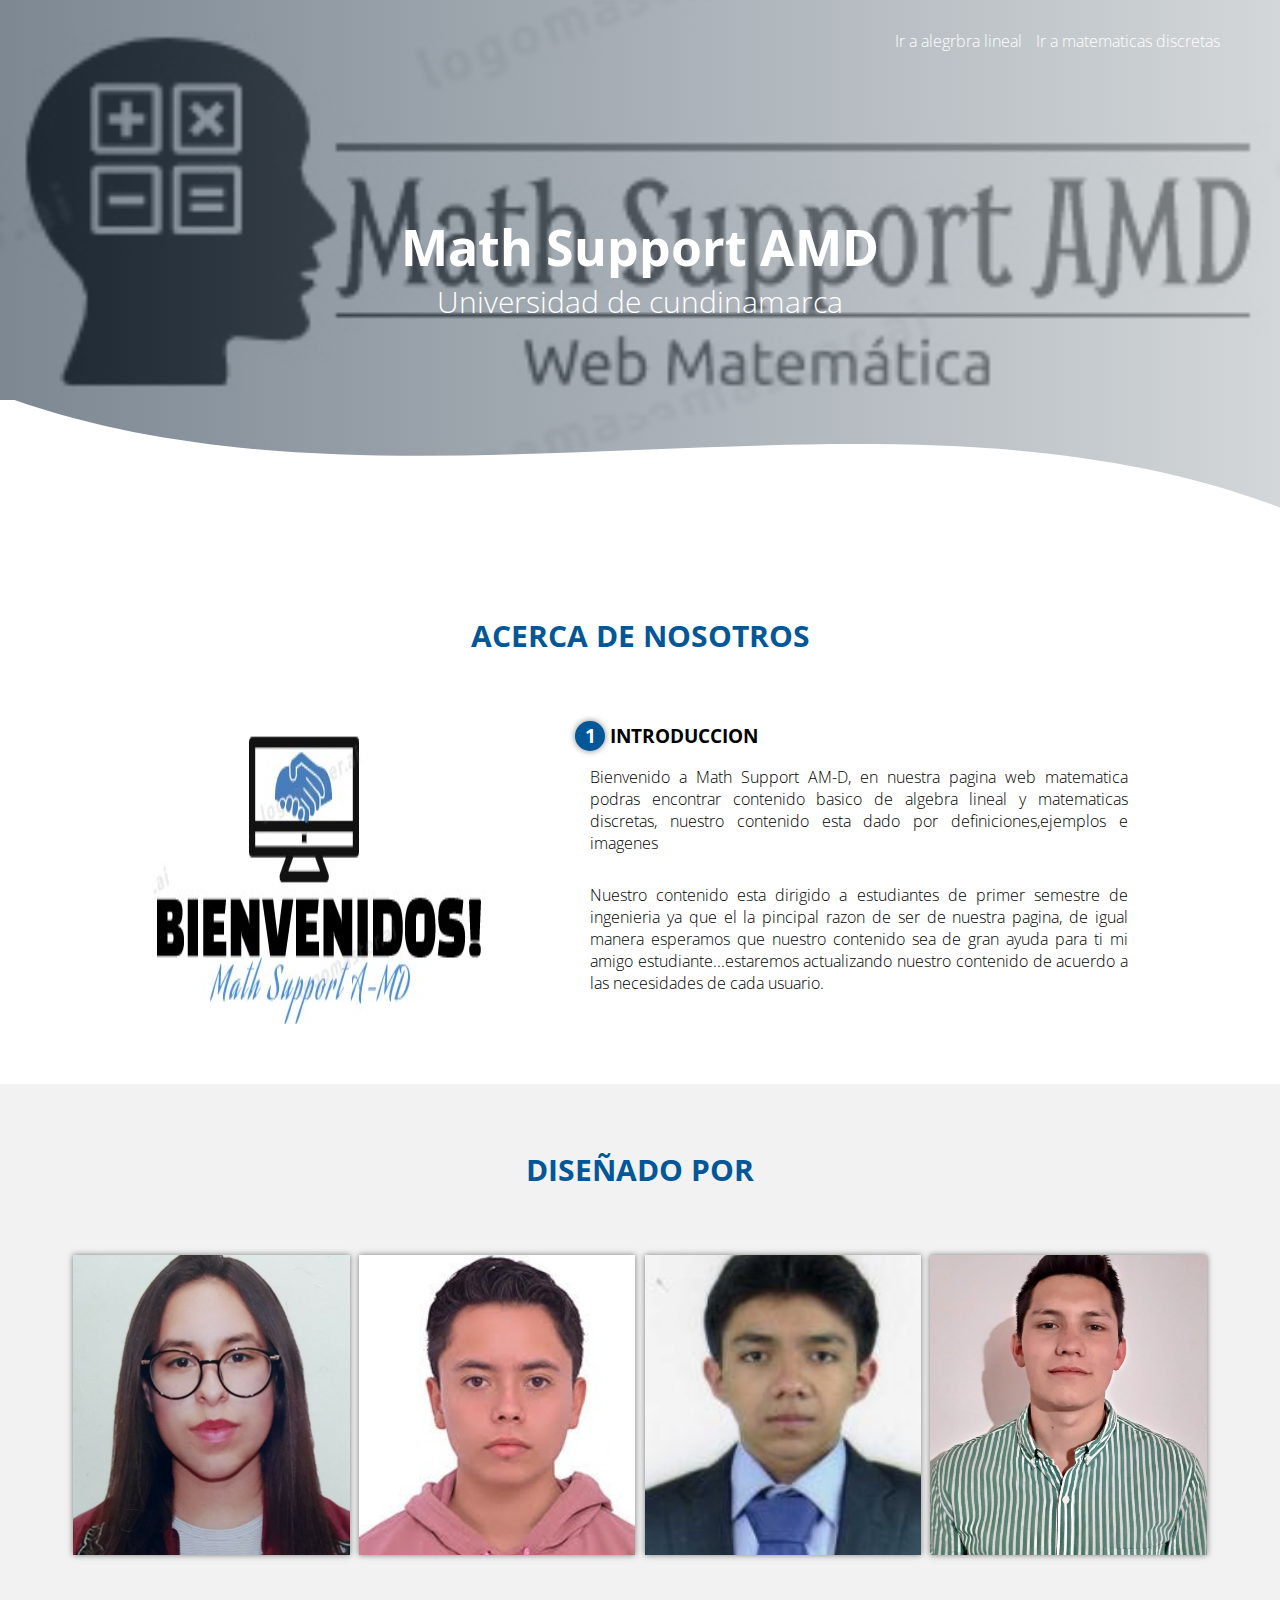
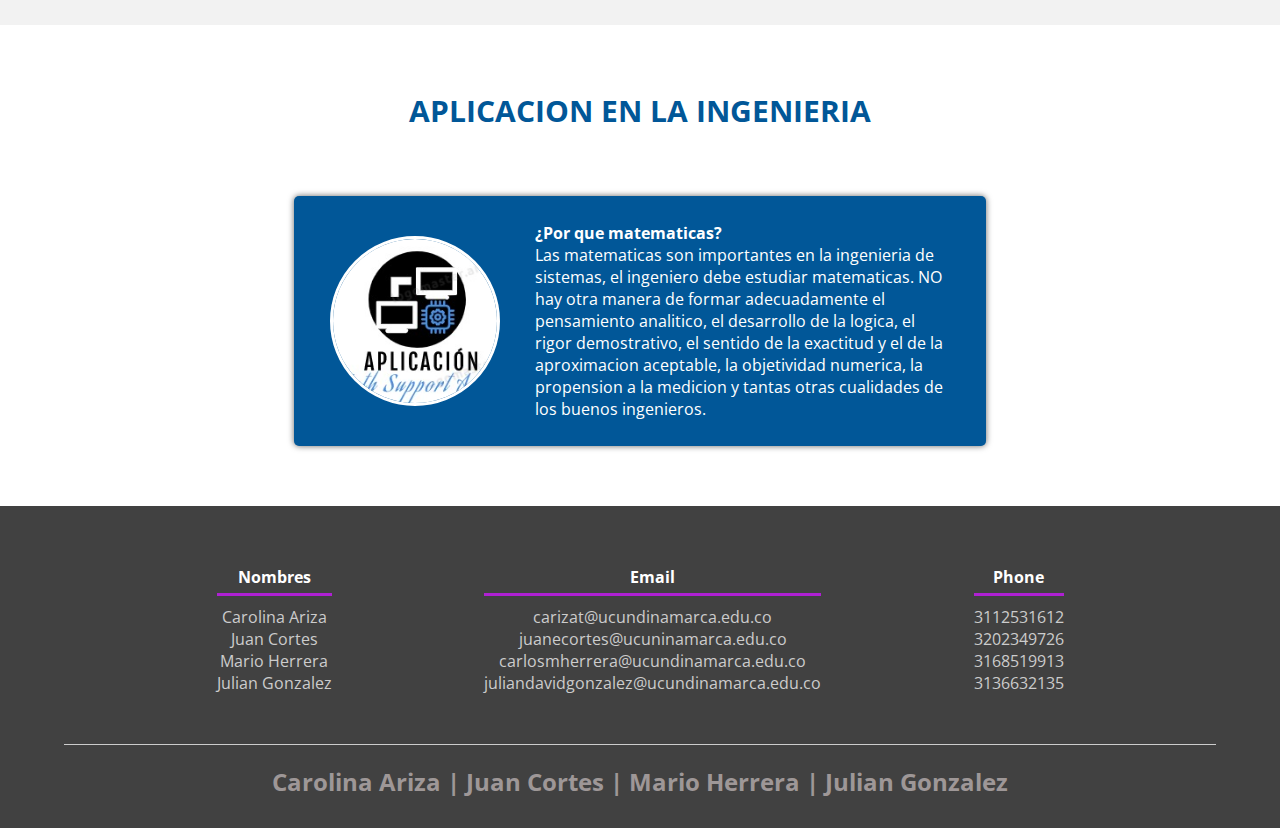
<file: INDEX.html>
<!DOCTYPE html>
<html lang="es">
<head>
    <meta charset="UTF-8">
    <meta name="viewport" content="width=device-width, initial-scale=1.0">
    <meta http-equiv="x-ua-compatible" content="ie=edge">
    <title>MATH SUPPORT A-MD</title>
    <link rel="shortcut icon" href="Imagenes/aplicacion.jpeg" type="image/x-icon">
    <link rel="stylesheet" href="Archivos css/estilos.css">
    <link href="https://fonts.googleapis.com/css2?family=Open+Sans:ital,wght@1,600&family=Playfair+Display:ital,wght@1,500&display=swap" rel="stylesheet">
    


</head>
<body>
    <header>
        <nav>
            <a href="lineal.html">Ir a alegrbra lineal</a>
            <a href="Discretas.html">Ir a matematicas discretas</a>
            
        
        </nav>
        <section class="textos-header">
            <h1>Math Support AMD</h1>
            <h2>Universidad de cundinamarca</h2>
            
        </section>
        <div class="wave" style="height: 150px; overflow: hidden;" ><svg viewBox="0 0 500 150" preserveAspectRatio="none" style="height: 100%; width: 100%;"><path d="M-8.17,-13.31 C149.99,150.00 349.20,-49.98 505.36,112.98 L500.00,150.00 L0.00,150.00 Z" style="stroke: none; fill: #fff;"></path></svg></div>  
    </header>
    <main>
        <section class="contenedor sobre-nosotros">
            <h2 class="titulo">ACERCA DE NOSOTROS</h2>
            <div class="contenedor-sobre-nosotros">
                <img src="Imagenes/Bienvenidos.jpeg" alt="" class="about us">
                <div class="contenido-textos">
                    <h3><span>1</span>INTRODUCCION</h3>
                    <p>Bienvenido a Math Support AM-D, en nuestra pagina web matematica podras encontrar contenido basico de algebra lineal y matematicas discretas, nuestro contenido esta dado por definiciones,ejemplos e imagenes</p>
                    <p>Nuestro contenido esta dirigido a estudiantes de primer semestre de ingenieria ya que el la pincipal razon de ser de nuestra pagina, de igual manera esperamos que nuestro contenido sea de gran ayuda para ti mi amigo estudiante...estaremos actualizando nuestro contenido de acuerdo a las necesidades de cada usuario.</p>
                    
                 </div>

                </div>
        </section>
        <section class="portafolio">
        <div class="contenedor">
            <h2 class="titulo">DISEÑADO POR</h2>
            <div class="galeria-port">
                <div class="imagen-port">
                    <img src="Imagenes/Carolina.jpeg" alt="">
                    <div class="hover-galeria">
                        <img src="Imagenes/Generacion Siglo 21.png" alt="">
                        <p>Carolina Ariza</p>
                    </div>
                </div>
                <div class="imagen-port">
                    <img src="Imagenes/Juan.jpg" alt="">
                    <div class="hover-galeria">
                        <img src="Imagenes/Generacion Siglo 21.png" alt="">
                        <p>Juan Cortes </p>
                    </div>
                </div>
                <div class="imagen-port">
                    <img src="Imagenes/Mario.jpg" alt="">
                    <div class="hover-galeria">
                        <img src="Imagenes/Generacion Siglo 21.png" alt="">
                        <p>Mario Herrera</p>
                    </div>
                </div>
                <div class="imagen-port">
                    <img src="Imagenes/Julian.jpeg"alt="">
                    <div class="hover-galeria">
                        <img src="Imagenes/Generacion Siglo 21.png" alt="">
                        <p>Julian Gonzalez</p>
                    </div>
                </div>
                
            </div>
        </div>
    </section>
      
      </section>
      <section class="clientes contenedor">
        <h2 class="titulo">APLICACION EN LA INGENIERIA</h2>
        <div class="cards">
            <div class="card">
                <img src="Imagenes/aplicacion.jpeg"alt="">
                <div class="contenido-texto-card">
                 <h4>¿Por que matematicas?</h4>
                    <p>Las matematicas son importantes en la ingenieria de sistemas, el ingeniero debe estudiar matematicas. NO hay otra manera de formar adecuadamente el pensamiento analitico, el desarrollo de la logica, el rigor demostrativo, el sentido de la exactitud y el de la aproximacion aceptable, la objetividad numerica, la propension a la medicion y tantas otras cualidades de los buenos ingenieros.</p>
                </div>
            </div>
           
           
        </div>
      </section>
      
    </main>
    <footer>
        <div class="contenedor-footer">
            <div class="content-foo">
                <h4>Nombres</h4>
                <p>Carolina Ariza</p>
                <p>Juan Cortes</p>
                <p>Mario Herrera</p>
                <P>Julian Gonzalez</P>
            </div>
            <div class="content-foo">
                <h4>Email</h4>
                <p>carizat@ucundinamarca.edu.co</p>
                <p>juanecortes@ucuninamarca.edu.co</p>
                <p>carlosmherrera@ucundinamarca.edu.co</p>
                <p>juliandavidgonzalez@ucundinamarca.edu.co</p>
            </div>
            <div class="content-foo">
                <h4>Phone</h4>
                <p>3112531612</p>
                <p>3202349726</p>
                <p>3168519913</p>
                <p>3136632135</p>
            </div>
        </div>
        <h2 class="titulo-final"> Carolina Ariza | Juan Cortes | Mario Herrera | Julian Gonzalez</h2>
    </footer>  
</body>
</html>
</file>
<file: Archivos css/estilos.css>
*{
    margin: 0;
    padding: 0;
    box-sizing: border-box;
}

body{
    font-family: 'open sans';
}

.contenedor{
    padding: 60px 0;
    width: 90%;
    max-width: 1000%;
    margin: auto;
    overflow: hidden;
}

.titulo{
    color: #015798;
    font-size: 30px;
    text-align: center;
    margin-bottom: 60px;
    padding: 5px;
}

/* header */

header{
    width: 100%;
    height: 550px;
    background: #bdc3c7;  /* fallback for old browsers */
    background: -webkit-linear-gradient(to right, hsla(210, 29%, 24%, 0.616), hsla(204, 8%, 76%, 0.671)), url(../Imagenes/Logo.jpeg);  /* Chrome 10-25, Safari 5.1-6 */
    background: linear-gradient(to right, hsla(210, 29%, 24%, 0.616), hsla(204, 8%, 76%, 0.671)), url(../Imagenes/Logo.jpeg); /* W3C, IE 10+/ Edge, Firefox 16+, Chrome 26+, Opera 12+, Safari 7+ */
    background-attachment: fixed;
    position: relative;
    background-size: 100%;

}
  



nav{
    text-align: right;
    padding: 30px 50px 0 0;
}

nav > a{
    color:#fff;
    font-weight: 300;
    text-decoration: none;
    margin-right: 10px;
} 

nav > a:hover{
    text-decoration: underline;  
} 

header .textos-header{
    display: flex;
    height: 430px;
    width: 100%;
    align-items:center;
    justify-content: center;
    flex-direction: column;
    text-align: center;

}
.textos-header h1{
    font-size: 50px;
    color: #fff;
}

.textos-header h2{
    font-size: 30px;
    font-weight: 300;
    color: #fff;
}




.wave{
    position: absolute;
    bottom: 0;
    width: 100%;

}

/* about us */

.contenedor-sobre-nosotros{
    display: flex;
    justify-content: space-evenly;
}
.imagen-abous-us{
    width: 48%;
}
.sobre-nosotros .contenido-textos{
    width: 48%;
}
.contenido-textos h3{
    margin-bottom: 15px;
}

.contenido-textos h3 span{
    background: #015798;
    color: #FFF;
    border-radius: 50%;
    display: inline-block;
    text-align: center;
    width: 30px;
    height: 30px;
    padding: 2px;
    box-shadow: 0 0 6px 0 rgba(0, 0, 0, .5);
    margin-right:  5px;    
}

.contenido-textos p{
    padding: 0px 0px 30px 15px;
    font-weight: 300;
    text-align: justify;
}

/* galeria */ 

.portafolio{
    background: #f2f2f2;
}

.galeria-port{
    display: flex;
    justify-content: space-evenly;
    flex-wrap: wrap;
}

.imagen-port{
    width: 24%;
    margin-bottom: 10px;
    height: 300px;
    overflow: hidden;
    position: relative;
    cursor: pointer;
    box-shadow: 0 0 6px 0  rgba(0, 0, 0, .5);
}



.imagen-port > img{
    width: 100%;
    height: 100%;
    object-fit: cover;
    display: block;

}

.hover-galeria{

position: absolute;
width: 100%;
height: 100%;
top: 0;
transform: scale(0);
background: hsl(206, 99%, 30%);
transition: transform .5s;
display: flex;
justify-content: center;
align-items: center;
flex-direction: column;

}

.hover-galeria img{
    width: 300px;


}

.hover-galeria p{
    color: #ffff;
}

.imagen-port:hover .hover-galeria{
    transform: scale(1);
}

/* clients */

.cards{
    display: flex;
    justify-content: space-evenly;

}

.cards .card{
    background: #015798;
    display: flex;
    width: 60%;
    height: 250px;
    align-items: center;
    justify-content: space-evenly;
    border-radius: 5px;
    box-shadow: 0 0 6px 0 rgba(0, 0, 0, 0.6);
}

.cards .card img{
    width: 170px;
    height: 170px;
    object-fit: cover;
    border: 3px solid #ffff;
    border-radius: 50%;
    display: block;
}

.cards .card .contenido-texto-card{
    width: 60%;
    color: #fff;
}

.cards .card > .contenido-texto.card p{
    font-weight: 300;
    padding-top: 5px;
    


}



/* footer*/

footer{
    background: #414141;
    padding: 60px 0 30px 0;
    margin: auto;
    overflow: hidden;
}

.contenedor-footer{
    display: flex;
    width: 90%;
    justify-content: space-evenly;
    margin: auto;
    padding-bottom: 50px;
    border-bottom: 1px solid #ccc;

}

.content-foo{
    text-align: center;
}

.content-foo h4 {
    color: #ffff;
    border-bottom: 3px solid #af20d3;
    padding-bottom: 5px;
    margin-bottom: 10px;
}

.content-foo p{
    color: #ccc;
    
}

.titulo-final{
    text-align: center;
    font-size: 24px;
    margin: 20px 0 0 0;
    color: #9e9797;
}
</file>
